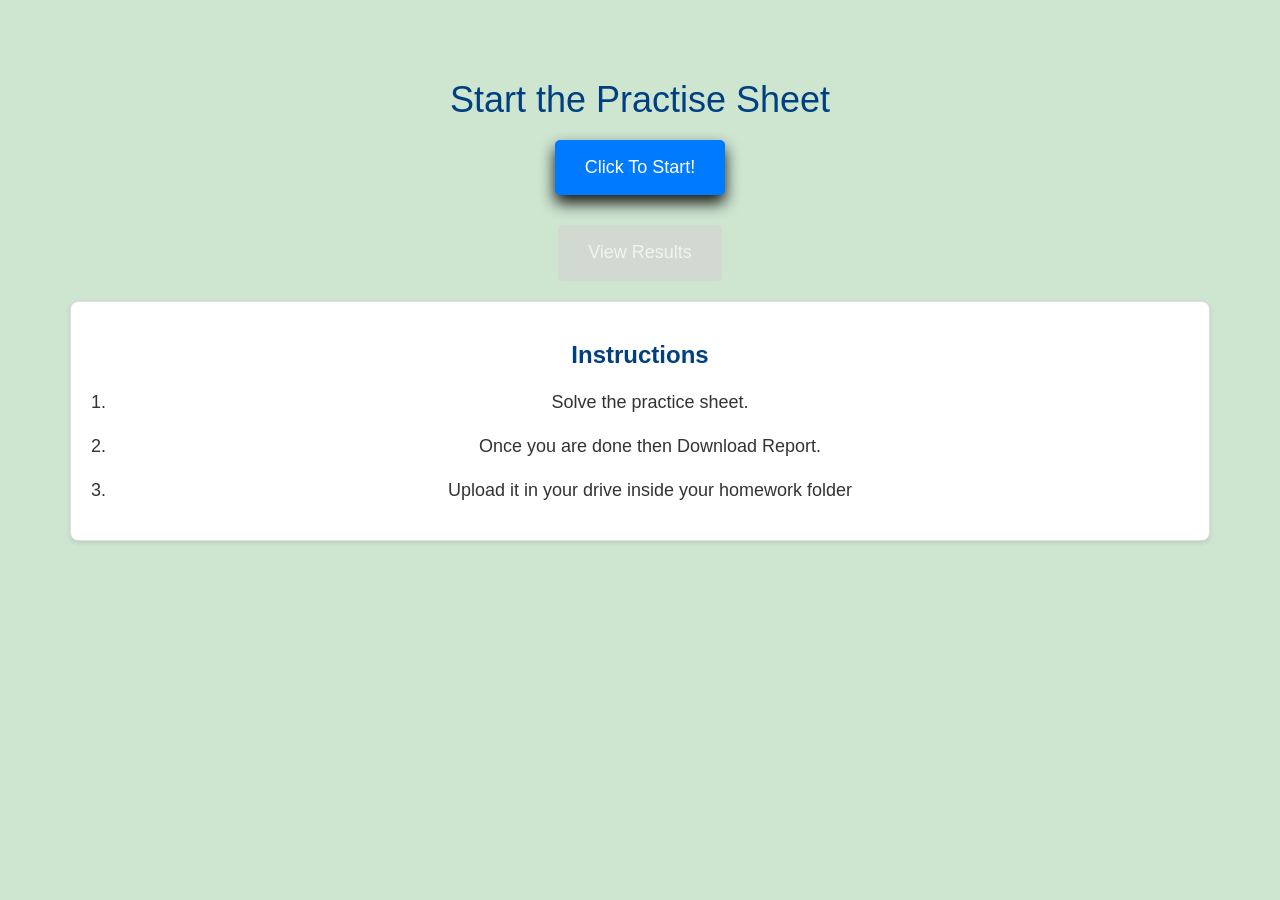
<file: index.html>
<!DOCTYPE html>
<html lang="en">
  <head>
    <meta charset="UTF-8" />
    <meta name="viewport" content="width=device-width, initial-scale=1.0" />
    <title>Topics</title>
    <link rel="icon" type="image/x-icon" href="./assests/logo/Logo_last.png" />
    <link
      rel="stylesheet"
      href="https://maxcdn.bootstrapcdn.com/bootstrap/3.4.0/css/bootstrap.min.css"
    />
    <script src="https://ajax.googleapis.com/ajax/libs/jquery/3.4.1/jquery.min.js"></script>
    <script src="https://maxcdn.bootstrapcdn.com/bootstrap/3.4.0/js/bootstrap.min.js"></script>
    <link rel="stylesheet" href="styles.css" />
    <style>
      /* Custom styles for a better layout and larger buttons */
      body {
        background-color: #CEE5D0;
        font-family: Arial, sans-serif;
      }


      .container {
        margin-top: 30px;
      }


      h1 {
        /* margin-bottom: 30px; */
        color: #004080; /* Dark Blue */
      }

      #buttonContainer {
        display: flex;
        flex-wrap: wrap;
        justify-content: center;
      }

      .btn-large {
    font-size: 18px;
    padding: 15px 30px;
    margin: 10px;
    border-radius: 5px;
    transition: background-color 0.3s, color 0.3s, transform 0.2s, box-shadow 0.2s;
    background-color: #007bff; /* Blue background */
    color: white;
    border: none;
    box-shadow: 0 8px 15px rgba(0, 0, 0, 0.901); /* Soft shadow for 3D effect */
}

.btn-large:hover {
    background-color: #003366; /* Darker Blue */
    color: white;
    transform: translateY(-4px); /* Lifting effect */
    box-shadow: 0 10px 20px rgba(0, 0, 0, 0.3); /* Stronger shadow on hover */
}

      .btn.disabled-btn {
        background-color: #d3d3d3; /* Light Gray */
        border-color: #d3d3d3;
        color: #a9a9a9; /* Dark Gray */
        cursor: not-allowed;
      }

      .btn-view-results {
        font-size: 18px;
        padding: 15px 30px;
        margin-top: 20px;
        border-radius: 5px;
        transition: background-color 0.3s, color 0.3s;
        background-color: #5bc0de; /* Bootstrap's info color */
        color: white;
        border: none;
      }

      .btn-view-results:hover {
        background-color: #31b0d5; /* Darker Bootstrap info color */
      }

      .btn-view-results:disabled {
        background-color: #d3d3d3;
        color: #a9a9a9;
        cursor: not-allowed;
      }

      .instructions-container {
        margin-top: 20px;
        padding: 20px;
        background-color: #ffffff; /* White background for contrast */
        border: 1px solid #ddd; /* Light border for definition */
        border-radius: 8px; /* Rounded corners for a softer look */
        box-shadow: 0 2px 4px rgba(0, 0, 0, 0.1); /* Subtle shadow for depth */
      }

      .instructions-heading {
        color: #004080; /* Dark Blue */
        margin-bottom: 20px;
        font-size: 24px; /* Larger font size for heading */
        font-weight: bold; /* Bold text for emphasis */
      }

      .instructions-list {
        font-size: 18px;
        line-height: 1.6;
        list-style-type: decimal;
        padding-left: 20px; /* Add space for list markers */
      }

      .instructions-list li {
        margin-bottom: 15px; /* Space between list items */
      }

      .instructions-email {
        color: #5bc0de; /* Bootstrap's info color */
        text-decoration: none;
        font-weight: bold; /* Bold text for email */
      }

      .instructions-email:hover {
        color: #31b0d5; /* Darker Bootstrap info color */
        text-decoration: underline;
      }
    </style>
    <script>
      const uniqueKey = "G8_Solving Linear Equations Using Graphical Techniques";
      const data = JSON.parse(localStorage.getItem(uniqueKey)) || {};
      console.log(data, "dataindex");

      document.addEventListener("DOMContentLoaded", function () {
        fetch("questions.json")
          .then((response) => response.json())
          .then((data) => {
            populateButtons(data.topics);
            updateViewResultsButton(data.topics);
          })
          .catch((error) =>
            console.error("Error loading the JSON file:", error)
          );
      });

      function populateButtons(topics) {
        const buttonContainer = document.getElementById("buttonContainer");
        buttonContainer.innerHTML = ""; // Clear previous buttons
        console.log(topics, "topics");

        topics.forEach((topic) => {
          const button = document.createElement("button");
          button.className = "btn btn-primary btn-large";
          button.innerText = "Click To Start!";
          button.onclick = () => {
            window.location.href = `questions.html?topic=${encodeURIComponent(
              topic.heading
            )}`;
          };

          const isCompleted =
            localStorage.getItem(uniqueKey) &&
            JSON.parse(localStorage.getItem(uniqueKey))[
              topic.heading + "_completed"
            ];

          if (isCompleted) {
            button.classList.add("disabled-btn");
            button.disabled = true;
          }

          buttonContainer.appendChild(button);
        });
      }

      function updateViewResultsButton(topics) {
        const viewResultsButton = document.getElementById("viewResultsButton");
        const allCompleted = topics.every(topic => {
    const isCompleted = localStorage.getItem(uniqueKey) && JSON.parse(localStorage.getItem(uniqueKey))[topic.heading + '_completed'];
    return isCompleted;
  });

  console.log("all", allCompleted);

  if (allCompleted) {
    viewResultsButton.disabled = false;

  } else {
    viewResultsButton.disabled = true;
  }
      }
    </script>
  </head>
  <body>
    <div style="height: 30px"></div>
    <main class="container">
      <h1 class="text-center">Start the Practise Sheet</h1>
      <div id="buttonContainer" class="text-center"></div>
      <div class="text-center">
        <!-- <button id="viewResultsButton" class="btn btn-view-results" disabled>
        <a href="graph.html" style="color: white; text-decoration: none;">View Results</a>
      </button> -->
        <button id="viewResultsButton" class="btn btn-view-results" disabled>
          <a href="graph.html" style="color: white; text-decoration: none"
            >View Results</a
          >
        </button>

        <div class="instructions-container">
          <h2 class="text-center instructions-heading">Instructions</h2>
          <ol class="instructions-list">
            <li>Solve the practice sheet.</li>
            <li>Once you are done then Download Report.</li>
            <li>
              Upload it in your drive inside your homework folder
            </li>
          </ol>
        </div>
      </div>
    </main>
    <script>
      function disableDevToolsSilently() {
    // 1️⃣ Disable right-click
    document.addEventListener("contextmenu", e => e.preventDefault());

    // 2️⃣ Disable common DevTools keyboard shortcuts
    document.addEventListener("keydown", function (e) {
      if (
        e.key === "F12" ||
        (e.ctrlKey && e.shiftKey && ["I", "J", "C"].includes(e.key)) ||
        (e.ctrlKey && e.key === "U")
      ) {
        e.preventDefault();
        e.stopPropagation();
        return false;
      }
    });

    // 3️⃣ Disable text selection & copy
    document.body.style.userSelect = "none";
    document.body.style.webkitUserSelect = "none";
    document.body.style.mozUserSelect = "none";

    // 4️⃣ Silent DevTools detection (no alert, no redirect)
    let devtoolsOpen = false;
    const threshold = 160;

    setInterval(() => {
      const widthDiff = window.outerWidth - window.innerWidth;
      const heightDiff = window.outerHeight - window.innerHeight;

      devtoolsOpen = widthDiff > threshold || heightDiff > threshold;

      if (devtoolsOpen) {
        // Silent sabotage
        console.clear();
        debugger;
      }
    }, 800);
  }

  // Call it
  disableDevToolsSilently();
    </script>
  </body>
</html>
</file>
<file: styles.css>
/* General Styles */
body {
  font-family: Arial, sans-serif;
  background-color: #f5f5f5; /* Light gray for background */
  color: #333;
  margin: 0;
  padding: 0;
  font-size: 20px; /* Increased base font size */
}

.header {
  /* width: 100%; */
  box-shadow: 5px 5px 10px rgb(0, 0, 0);
  padding: 5px 30px;
  background-color: white;
  text-align: left;
}

.wrong-digit {
  color: red;
  font-weight: bold;
}
/* //////////////////////for mix fraction ////////////////////// */
/* .mixed-fraction {
  display: inline-flex;
  align-items: center;
  gap: 0.2em;
}

.mixed-fraction .fraction {
  display: flex;
  flex-direction: column;
  align-items: center;
  font-size: 1em;
  line-height: 1;
}

.mixed-fraction .numerator {
  border-bottom: 1px solid #000;
  padding: 0 2px;
}

.mixed-fraction .denominator {
  padding: 0 2px;
} */

.mixed-fraction {
  display: inline-flex;
  align-items: center;
  gap: 0.8em;
  vertical-align: middle;
}

.mixed-fraction .whole {
  min-width: 0.6em; /* Reserve space for alignment */
  text-align: right;
}

.mixed-fraction .fraction {
  display: flex;
  flex-direction: column;
  align-items: center;
  font-size: 1em;
  line-height: 1;
}

.mixed-fraction .numerator {
  border-bottom: 1px solid #000;
  padding: 0 2px;
}

.mixed-fraction .denominator {
  padding: 0 2px;
}

/* ///////////////////////////////////////// */

.logo {
  width: 5%; /* Slightly larger logo */
}
img {
  vertical-align: middle;
}

.header-image {
  width: 30%;
  height: auto;
  margin-bottom: 10px;
}

#heading {
  /* margin-top: 25px; */
  /* color: #D6B65B;  */
  font-size: 3rem; /* Larger heading font size */
  font-weight: 600;
}
.maindiv {
  margin-top: 1%;
  display: flex;
  gap: 10px;
}
.quiz-container {
  margin-top: 40px; /* Increased spacing */
}

.numdiv {
  font-size: 2.5rem;
  color: #7a9a5b;
  font-family: Georgia, serif;
}

.imgdiv {
  margin-left: 2%;
}

#questiondiv {
  padding-bottom: 0;
  border-radius: 10px; /* Slightly more rounded corners */

  font-size: 1.8rem; /* Larger font size for questions */
}

.menu ul {
  list-style-type: none;
  padding: 0;
}

.menu li {
  /* margin-bottom: 20px; Increased spacing between options */
  /* font-size: 2rem;  */
  /* color: #D7A2A0; */
  input:hover {
    cursor: pointer;
  }
}

.btn {
  /* Increased spacing around buttons */
}
.btnOption {
  font-size: 1.8rem; /* Larger font size for buttons */
}

.btnButton {
  font-size: 1.7rem; /* Larger font size for buttons */
  background-color: #d5a35f;
  border-color: #d5a35f; /* Matching border color for buttons */
  color: white;
}

.btn:hover {
  background-color: #bf6c6c;
  border-color: #bf6c6c;
}

#result {
  margin-top: 20px; /* Increased spacing */
  font-size: 1.8rem; /* Larger font size for results */
  color: #6d8e8f; /* Dark Pastel Teal for result text */
}

.progress {
  height: 30px; /* Increased height for progress bar */
  margin-top: 20px; /* Increased spacing */
}

.progress-bar {
  transition: width 0.6s ease;
}

.smallbtn {
  margin: 3px; /* Increased spacing */
  font-size: 1.5rem; /* Larger font size for small buttons */
  background-color: #ffde4d;
  border-color: #6d8e8f; /* Matching border color for small buttons */
  color: black;
  margin-bottom: 0.5%;
}

.smallbtn:hover {
  background-color: white;
  border-color: black;
  color: black;
}

.highlighted-btn {
  background-color: yellow;
  color: black;
  color: #333;
  background-color: #fff;
  border-color: #ccc;
}

/* CSS for Answered Button */
.answered-btn {
  background-color: #4caf50; /* Green background for answered button */
  color: white; /* White text color */
}

.next-btn-progress {
  font-size: x-large;
  background-color: #4caf50;
  border-color: black; /* Matching border color for buttons */
  color: white;
  font-weight: 700;
}

/* Increase the size of radio buttons */
input[type="radio"] {
  transform: scale(1.5); /* Adjust the scale value as needed */
  margin-right: 10px; /* Add some space between the radio button and the label */
}

/* Adjust the label to align with the larger radio button */
input[type="radio"] + label {
  font-size: 1.2rem; /* Adjust the font size as needed */
}

/* CSS for displaying fractions in results */
.display-fraction {
  display: inline-flex;
  align-items: center;
  margin: 0 5px;
  vertical-align: middle;
}

.display-fraction .whole-part {
  font-size: 1.2em;
  font-weight: bold;
  margin-right: 5px;
  vertical-align: middle;
}

.display-fraction .fraction-part {
  display: inline-flex;
  flex-direction: column;
  align-items: center;
  text-align: center;
  vertical-align: middle;
  font-size: 1em;
  line-height: 1;
}

.display-fraction .numerator {
  display: block;
  padding: 0 5px;
  margin-bottom: 2px;
  border-bottom: 1px solid #000;
}

.display-fraction .fraction-line {
  display: block;
  padding: 0;
  margin: 0;
  font-family: monospace;
  font-size: 0.8em;
}

.display-fraction .denominator {
  display: block;
  padding: 0 5px;
  margin-top: 2px;
}

/* Ensure fractions display properly in different contexts */
.question-page .display-fraction {
  vertical-align: baseline;
}

/* For better alignment in results display */
br + .display-fraction,
.display-fraction + br {
  vertical-align: middle;
}
</file>
